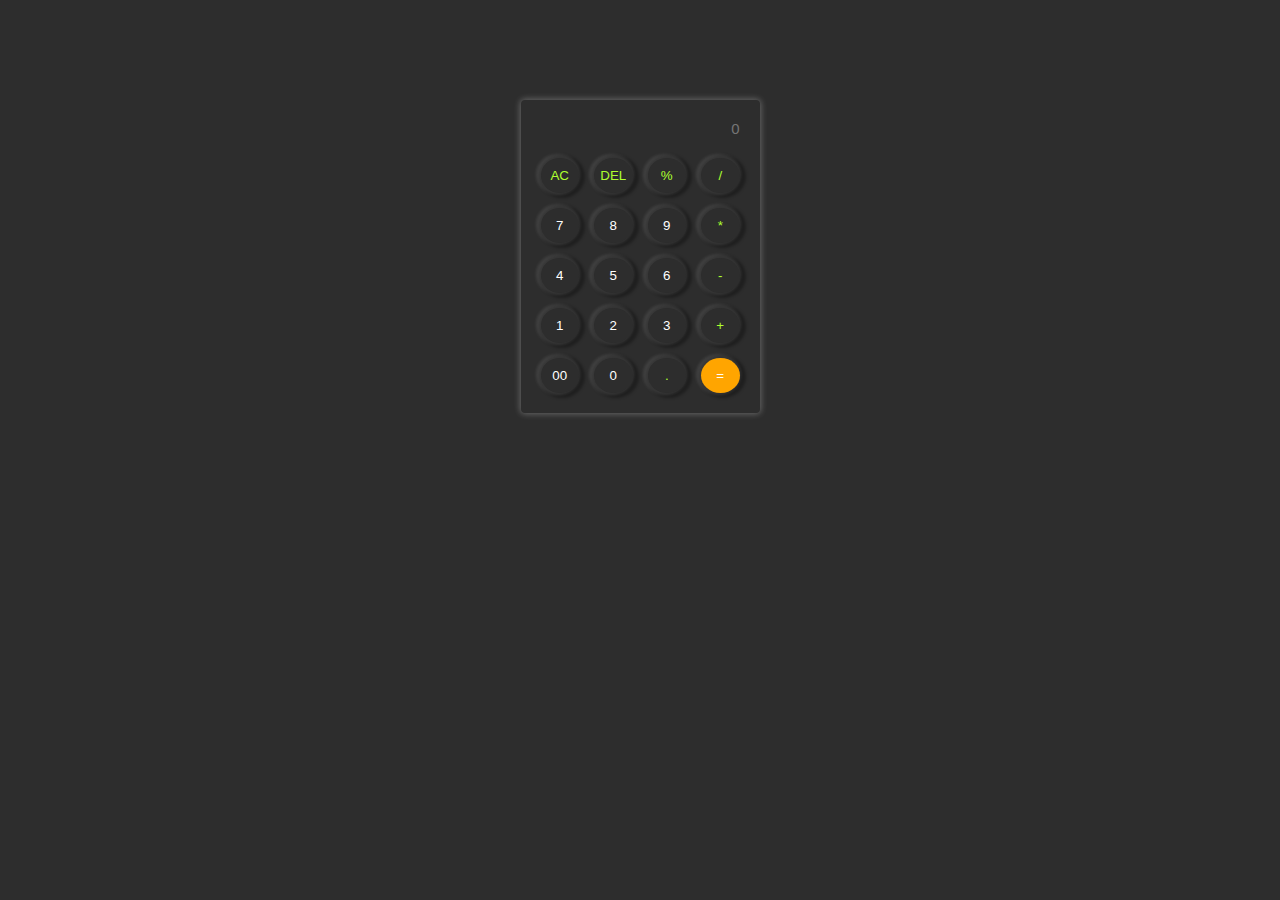
<file: calculator-action/calculator.html>
<!DOCTYPE html>
<html lang="en">
<head>
    <meta charset="UTF-8">
    <meta http-equiv="X-UA-Compatible" content="IE=edge">
    <meta name="viewport" content="width=device-width, initial-scale=1.0">
    <title>calculator</title>
    <link rel="stylesheet" href="./calculator.css">
</head>
<body>
    <div class="main-calculator-body">
        <div class="result">
            <input type="text" class="display" id="display" placeholder="0">
        </div>
        <div class="number-pad">
            <input type="button" class="number" id="identity" value="AC" onclick="allclear()">
            <input type="button" class="number" id="identity" value="DEL" onclick="del()">
            <input type="button" class="number" id="identity" value="%" onclick="per()">
            <input type="button" class="number" id="identity" value="/" onclick="div()">
            <input type="button" class="number" value="7" onclick="seven()">
            <input type="button" class="number" value="8" onclick="eight()">
            <input type="button" class="number" value="9" onclick="nine()">
            <input type="button" class="number" id="identity" value="*" onclick="mul()">
            <input type="button" class="number" value="4" onclick="four()">
            <input type="button" class="number" value="5" onclick="five()">
            <input type="button" class="number" value="6" onclick="six()">
            <input type="button" class="number" id="identity" value="-" onclick="sub()">
            <input type="button" class="number" value="1" onclick="one()">
            <input type="button" class="number" value="2" onclick="two()">
            <input type="button" class="number" value="3" onclick="three()">
            <input type="button" class="number" id="identity" value="+" onclick="add()">
            <input type="button" class="number" value="00" onclick="dzero()">
            <input type="button" class="number" value="0" onclick="zero()">
            <input type="button" class="number" id="identity" value="." onclick="dot()">
            <input type="button" class="number" id="equal" value="=" onclick="equal()">
        </div>
    </div>
    <script src="./calculator.js"></script>
</body>
</html>
</file>
<file: calculator-action/calculator.css>
*{
    margin: 0px;
    padding: 0px;

}
body{
    box-sizing: border-box;
    display: flex;
    justify-content: center;
    padding: 100px;
    background-color: rgba(3, 3, 3, 0.837);
}
.main-calculator-body{
    border-radius: 4px;
    box-shadow: rgba(255, 255, 255, 0.277) 0px 0px 6px 1px;
    padding: 20px;
}
.result input{
    outline: none;
    border:none;
    overflow: auto;
    background-color: transparent;
    width: 100%;
    text-align: right;
    font-size: 15px;
    color: white;
}
.number-pad{
    display: grid;
    grid-template-columns: repeat(4, 1fr);
    grid-template-rows: repeat(5, 1fr);
    gap: 15px;
    margin-top: 20px;
}
.number-pad .number{
    border:none;
    border-radius: 50%;
    box-shadow: rgba(255, 255, 255, 0.101) -2px -1px 3px 3px, rgba(0, 0, 0, 0.312) 2px 1px 3px 4px;
    background-color: transparent;
    height: 35px;
    color: white;
}
.number-pad .number:hover{
    cursor: pointer;
    transform: scale(1.1);
}
#identity{
    color: greenyellow;
}
#equal{
    background-color: orange;
}
</file>
